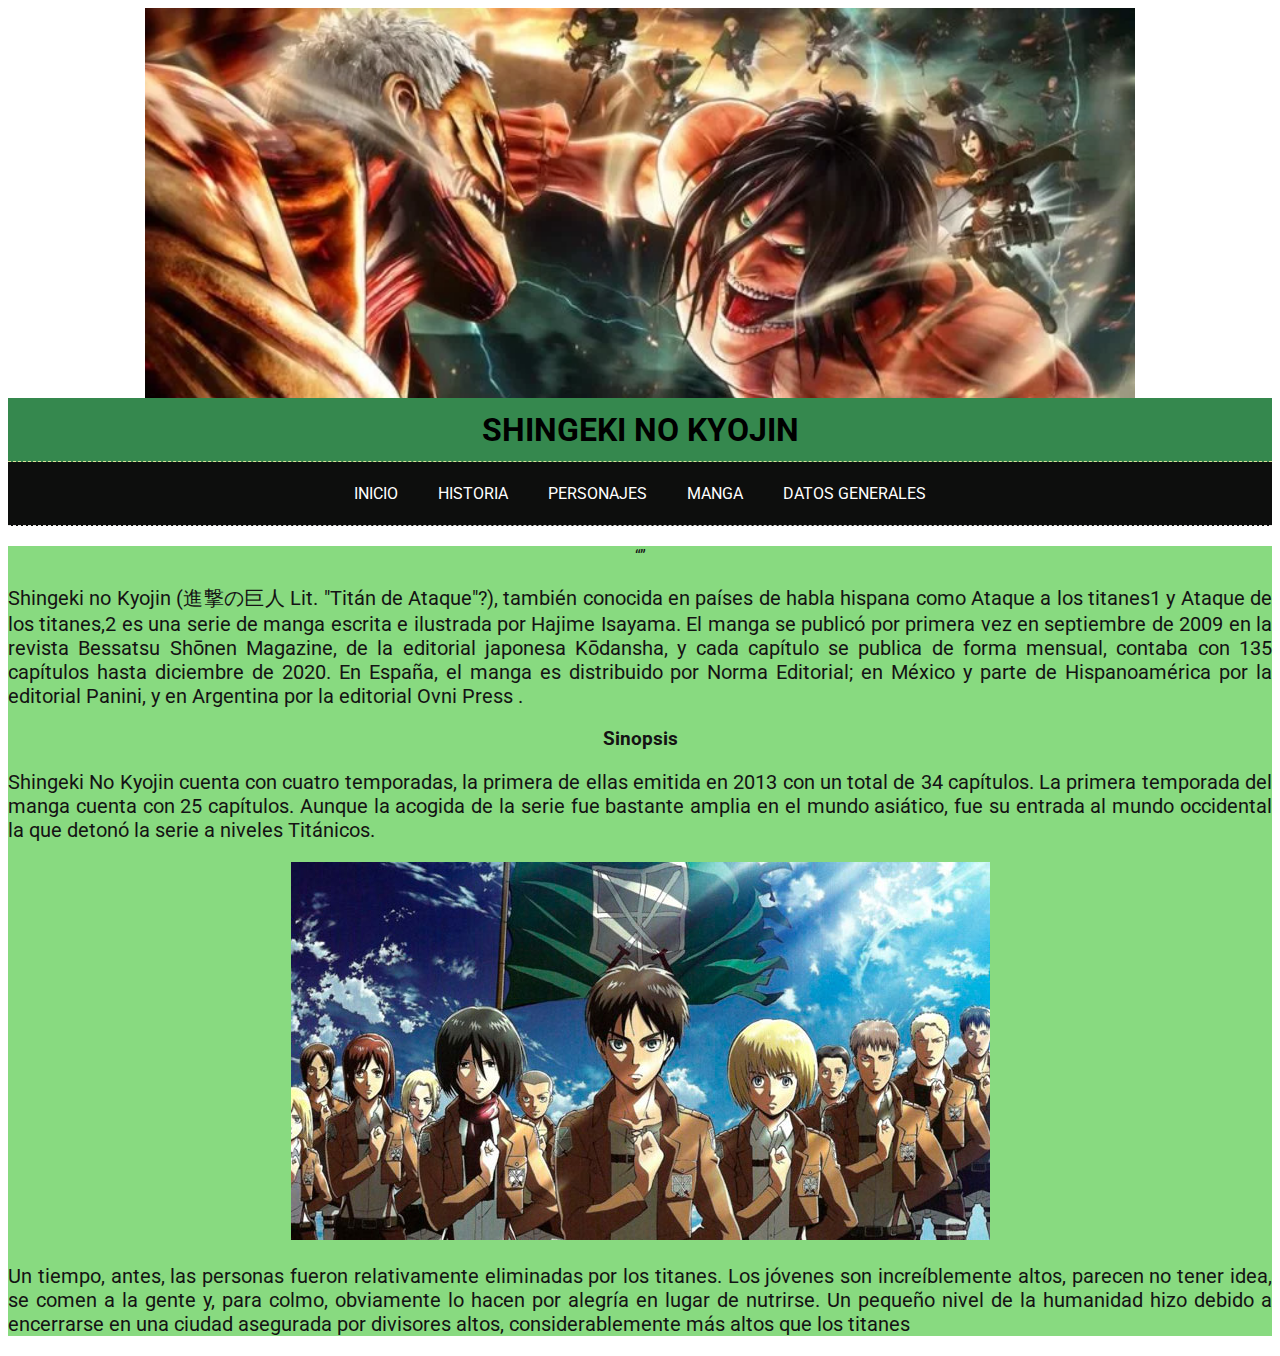
<file: index.html>
<!DOCTYPE html>
<html lang="en">
<head>
    <meta charset="UTF-8">
    <meta http-equiv="X-UA-Compatible" content="IE=edge">
    <meta name="viewport" content="width=device-width, initial-scale=1.0">
    <link rel="stylesheet" href="1.css">
    <title>pagina</title>
</head>
<body>
    <header class="header">

    </header>

    <nav class="navbar">
        
        <h1>SHINGEKI NO KYOJIN</h1><br>
    </nav>

        <header class="header2">
        </header>
        <nav class="navbar2">
            
            <a href="index.html">INICIO</a>
        <a href="historia.html">HISTORIA</a>
        <a href="personajes.html">PERSONAJES</a>
        <a href="Manga.html">MANGA</a>
        <a href="datos.html">DATOS GENERALES</a>
        
    </nav>

    <section class="content TRAMA">
        <h2 class="title"></h2>
        <q cite="https://es.wikipedia.org/wiki/Shingeki_no_Kyojin#:~:text=La%20trama%20gira%20en%20torno,unos%20seres%20humanoides%20llamados%20Titanes."></q>
        <p>Shingeki no Kyojin (進撃の巨人 Lit. "Titán de Ataque"?), también conocida en países de habla hispana como Ataque a los titanes1​ y Ataque de los titanes,2​ es una serie de manga escrita e ilustrada por Hajime Isayama. El manga se publicó por primera vez en septiembre de 2009 en la revista Bessatsu Shōnen Magazine, de la editorial japonesa Kōdansha, y cada capítulo se publica de forma mensual, contaba con 135 capítulos hasta diciembre de 2020. En España, el manga es distribuido por Norma Editorial; en México y parte de Hispanoamérica por la editorial Panini, y en Argentina por la editorial Ovni Press .</p>
      <h3> Sinopsis</h3>
      <p>Shingeki No Kyojin cuenta con cuatro temporadas, la primera de ellas emitida en 2013 con un total de 34 capítulos. La primera temporada del manga cuenta con 25 capítulos.
        Aunque la acogida de la serie fue bastante amplia en el mundo asiático, fue su entrada al mundo occidental la que detonó la serie a niveles Titánicos.</p>
       <img src="cora.png"></Img>
            <p>Un tiempo, antes, las personas fueron relativamente eliminadas por los titanes. Los jóvenes son increíblemente altos, parecen no tener idea, se comen a la gente y, para colmo, obviamente lo hacen por alegría en lugar de nutrirse. Un pequeño nivel de la humanidad hizo debido a encerrarse en una ciudad asegurada por divisores altos, considerablemente más altos que los titanes
</body>
</html>
</file>
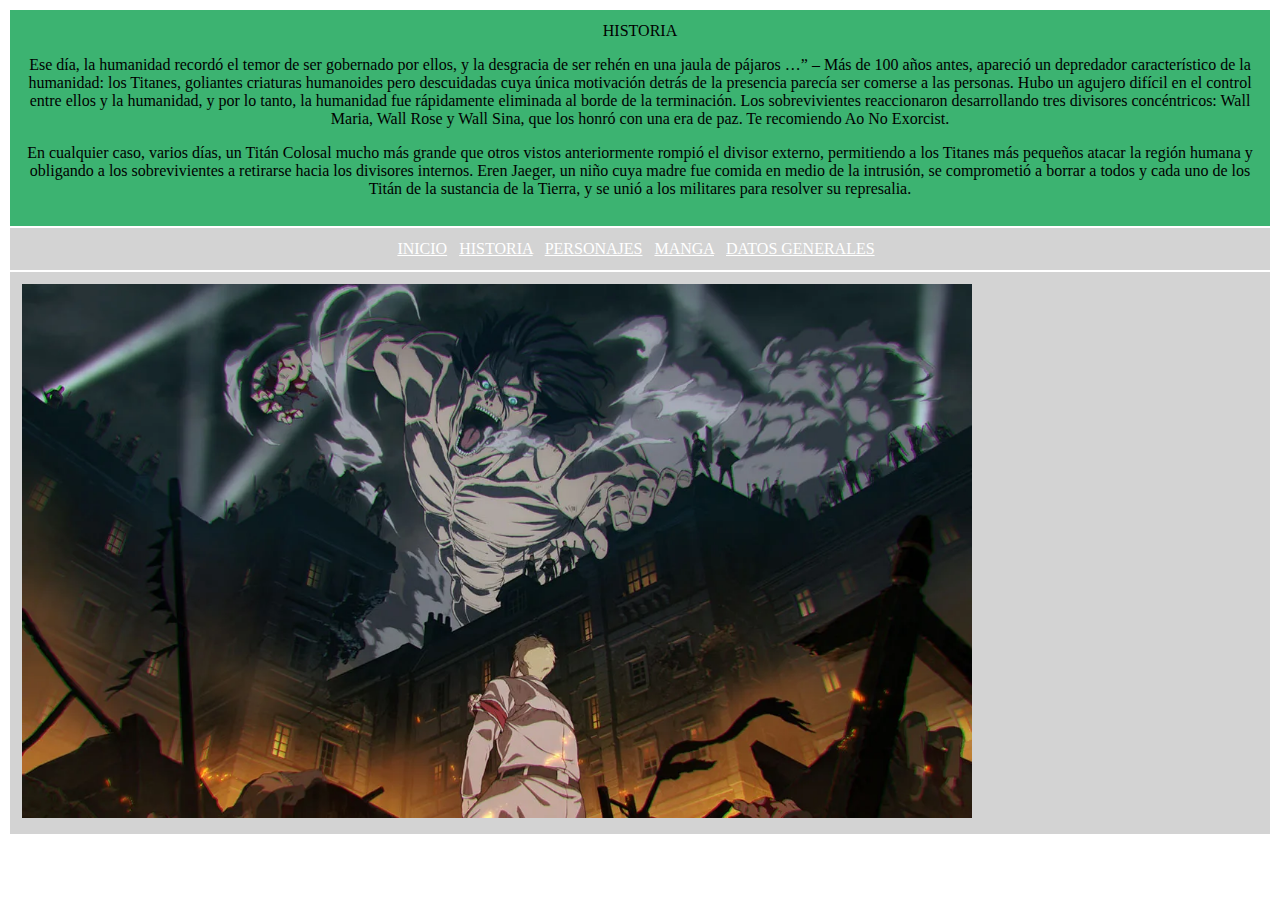
<file: historia.html>
<!DOCTYPE html>
<html lang="es">
<head>
    <meta charset="UTF-8">
    <meta http-equiv="X-UA-Compatible" content="IE=edge">
    <meta name="viewport" content="width=device-width, initial-scale=1.0">
    <title>HISTORIA</title>
   


<body>
   
    
</nav>

    <table align="center" border="1" bordercolor="white" bgcolor= "#D3D3D3" cellpadding="12px" cellspacing="0xp" width="100%">

        <tr bgcolor= "#3CB371" align="center">
          
    
            <td >HISTORIA
    
            <P>Ese día, la humanidad recordó el temor de ser gobernado por ellos, y la desgracia de ser rehén en una jaula de pájaros …” – Más de 100 años antes, apareció un depredador característico de la humanidad: los Titanes, goliantes criaturas humanoides pero descuidadas cuya única motivación detrás de la presencia parecía ser comerse a las personas. Hubo un agujero difícil en el control entre ellos y la humanidad, y por lo tanto, la humanidad fue rápidamente eliminada al borde de la terminación. Los sobrevivientes reaccionaron desarrollando tres divisores concéntricos: Wall Maria, Wall Rose y Wall Sina, que los honró con una era de paz. Te recomiendo Ao No Exorcist.</P>
          <P>En cualquier caso, varios días, un Titán Colosal mucho más grande que otros vistos anteriormente rompió el divisor externo, permitiendo a los Titanes más pequeños atacar la región humana y obligando a los sobrevivientes a retirarse hacia los divisores internos. Eren Jaeger, un niño cuya madre fue comida en medio de la intrusión, se comprometió a borrar a todos y cada uno de los Titán de la sustancia de la Tierra, y se unió a los militares para resolver su represalia.</P>
             </td>

        </tr>
        <tr>
            <td> <header class="header2" >
            </header>


    
            <nav class="navbar2" align="center" >
    
                
                <a href="index.html" style= "color: white">INICIO</a> &nbsp
            <a href="historia.html" style= "color: white" >HISTORIA</a>  &nbsp 
            
            <a href="personajes.html" style= "color: white" >PERSONAJES</a> &nbsp 
            <a href="Manga.html" style= "color: white">MANGA</a>  &nbsp 
            <a href="datos.html" style= "color: white">DATOS GENERALES</a>  &nbsp 
            
        </nav>
        </td>
        </tr>
        <tr>
            <td><img src="hist.png" width="950px"> </td> 
        </tr>

        </table>
</body>
</html>
</file>
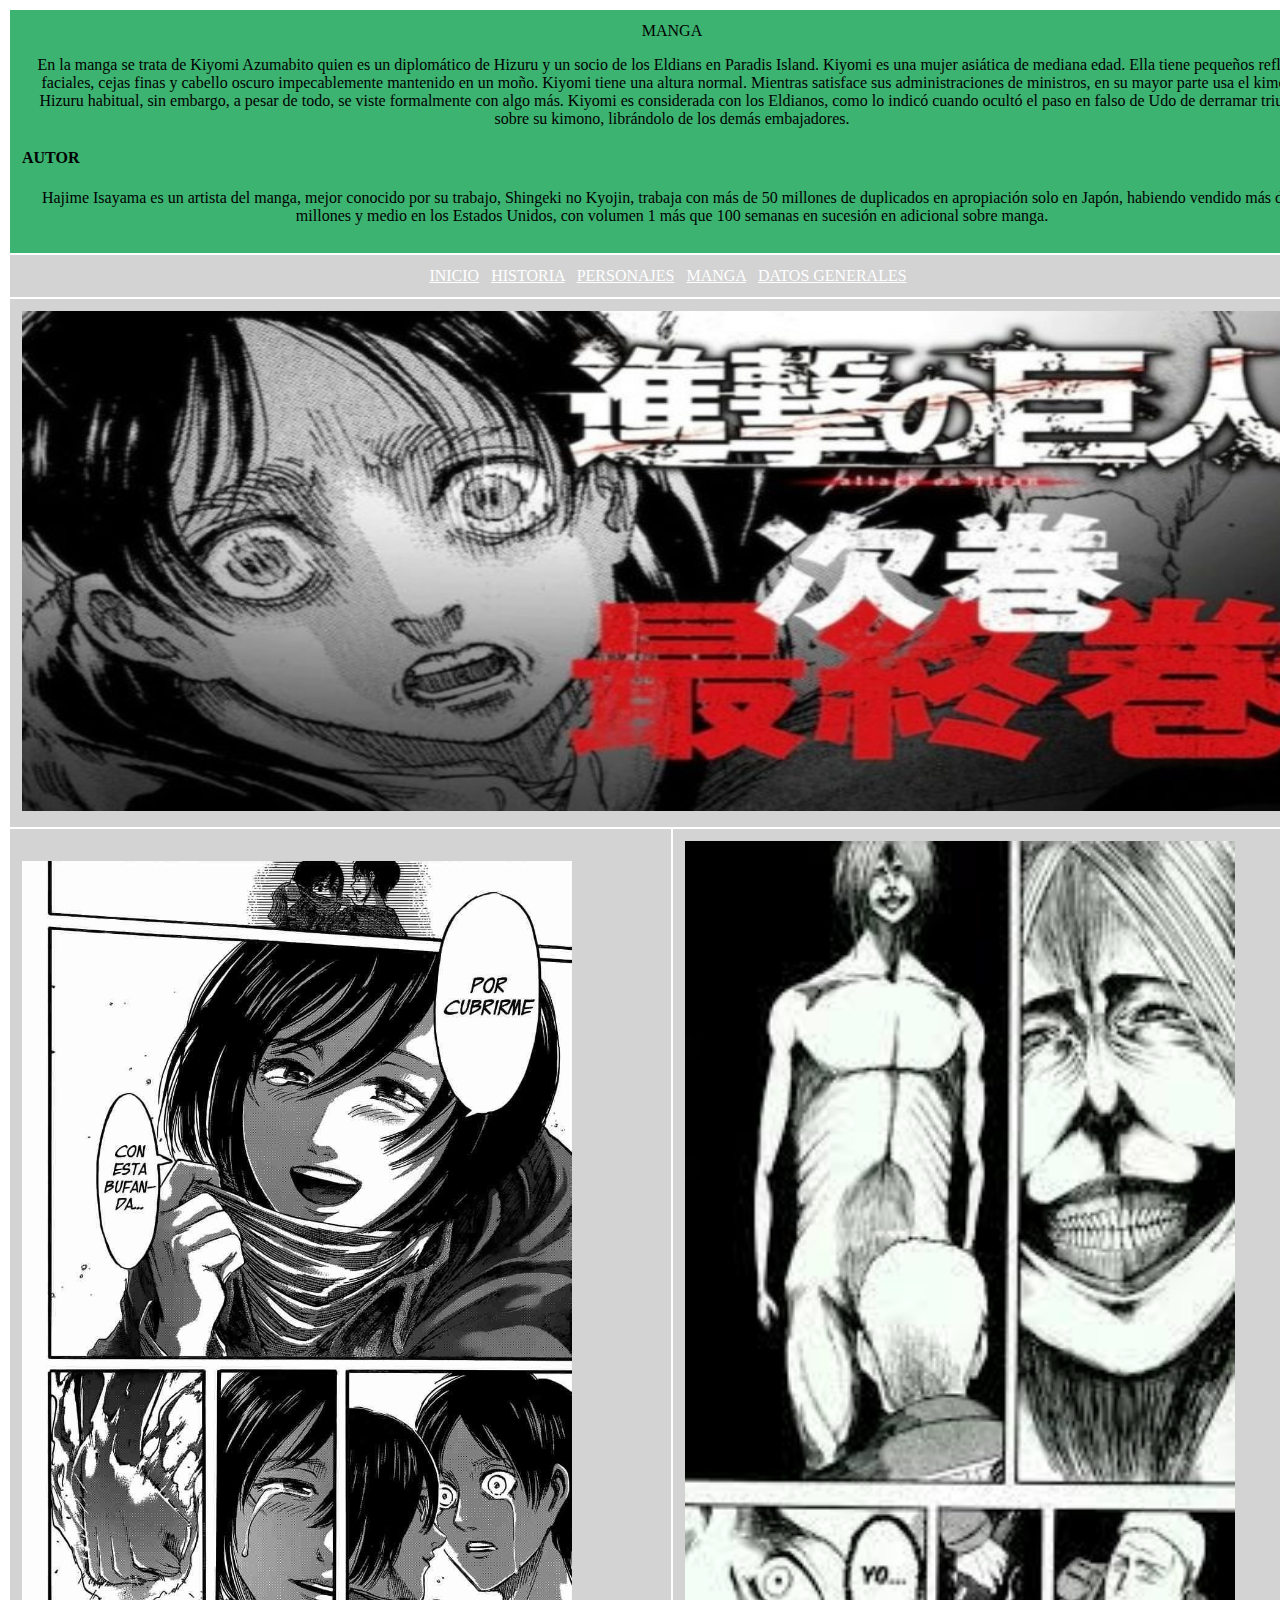
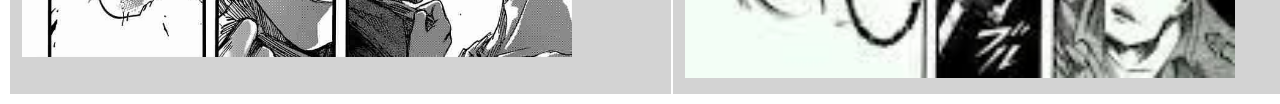
<file: Manga.html>
<!DOCTYPE html>
<html lang="es">
<head>
    <meta charset="UTF-8">
    <meta http-equiv="X-UA-Compatible" content="IE=edge">
    <meta name="viewport" content="width=device-width, initial-scale=1.0">
    <title>MANGA</title>
   


<body>
   
    
</nav>

    <table align="center" border="1" bordercolor="white" bgcolor= "#D3D3D3" cellpadding="12px" cellspacing="0xp" width="100%">

        <tr bgcolor= "#3CB371" align="center">
          
    
            <td  colspan="2">MANGA
                    <P>En la manga se trata de Kiyomi Azumabito quien es un diplomático de Hizuru y un socio de los Eldians en Paradis Island. Kiyomi es una mujer asiática de mediana edad. Ella tiene pequeños reflejos faciales, cejas finas y cabello oscuro impecablemente mantenido en un moño.

                    Kiyomi tiene una altura normal. Mientras satisface sus administraciones de ministros, en su mayor parte usa el kimono Hizuru habitual, sin embargo, a pesar de todo, se viste formalmente con algo más. Kiyomi es considerada con los Eldianos, como lo indicó cuando ocultó el paso en falso de Udo de derramar triunfo sobre su kimono, librándolo de los demás embajadores.</P>
                                <h4 align="left">AUTOR</h4>
                <P>Hajime Isayama es un artista del manga, mejor conocido por su trabajo, Shingeki no Kyojin, trabaja con más de 50 millones de duplicados en apropiación solo en Japón, habiendo vendido más de 2 millones y medio en los Estados Unidos, con volumen 1 más que 100 semanas en sucesión en adicional sobre manga.</P>
            </td>
        </tr>
       

            <td colspan="2"> <header class="header2" >
            </header>


    
            <nav class="navbar2" align="center" >
    
                
                <a href="index.html" style= "color: white">INICIO</a> &nbsp
            <a href="historia.html" style= "color: white" >HISTORIA</a>  &nbsp 
            
            <a href="personajes.html" style= "color: white" >PERSONAJES</a> &nbsp 
            <a href="Manga.html" style= "color: white">MANGA</a>  &nbsp 
            <a href="datos.html" style= "color: white">DATOS GENERALES</a>  &nbsp
            
        </nav>
        </td>
        </tr>
       
        <tr>
            <td colspan="2"><img src="manga.png" width="1300px" height="500"> </td> 
        </tr>
        <tr>
            <td><img src="manga1.png" width="550px"></td>
            <td><img src="manga2.png" width="550px"></td>
        </tr>


        </table>
</body>
</html>
</file>
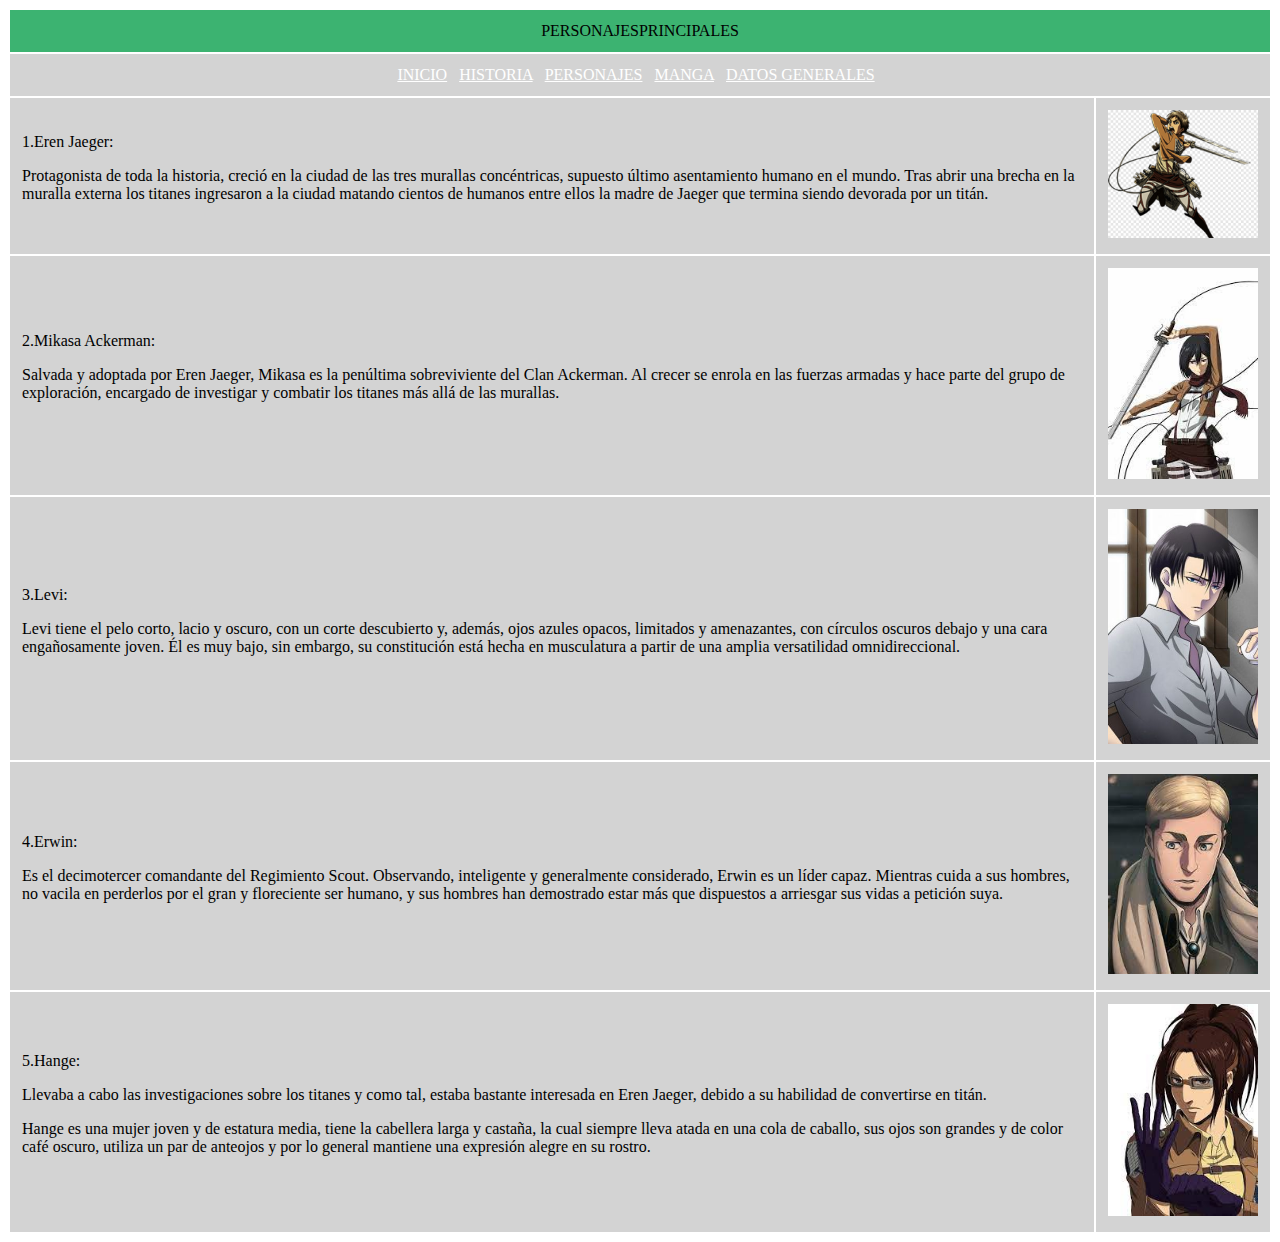
<file: personajes.html>
<!DOCTYPE html>
<html lang="es">
<head>
    <meta charset="UTF-8">
    <meta http-equiv="X-UA-Compatible" content="IE=edge">
    <meta name="viewport" content="width=device-width, initial-scale=1.0">
    <title>HISTORIA</title>
   


<body>
   
    
</nav>

    <table align="center" border="1" bordercolor="white" bgcolor= "#D3D3D3" cellpadding="12px" cellspacing="0xp" width="100%">

        <tr bgcolor= "#3CB371" align="center">
          
    
            <td colspan="2" >PERSONAJESPRINCIPALES</td>
        </tr>
        <tr >
            <td colspan="2"> <header class="header2" >
            </header>
            <nav class="navbar2" align="center"  >
    
                
                <a href="index.html" style= "color: white">INICIO</a> &nbsp
            <a href="historia.html" style= "color: white" >HISTORIA</a>  &nbsp 
            
            <a href="personajes.html" style= "color: white" >PERSONAJES</a> &nbsp 
            <a href="Manga.html" style= "color: white">MANGA</a>  &nbsp 
            <a href="datos.html" style= "color: white">DATOS GENERALES</a>  &nbsp
            
        </nav>
        </td>
        </tr>
        <tr>
            <td> 1.Eren Jaeger:
                <p>Protagonista de toda la historia, creció en la ciudad de las tres murallas concéntricas, supuesto último asentamiento humano en el mundo. Tras abrir una brecha en la muralla externa los titanes ingresaron a la ciudad matando cientos de humanos entre ellos la madre de Jaeger que termina siendo devorada por un titán.</p></td>
            <td><img src="ere1.png" width="150px"> </td> 
        </tr>

        <tr>
            <td> 2.Mikasa Ackerman:
               <p> Salvada y adoptada por Eren Jaeger, Mikasa es la penúltima sobreviviente del Clan Ackerman. Al crecer se enrola en las fuerzas armadas y hace parte del grupo de exploración, encargado de investigar y combatir los titanes más allá de las murallas.</p></td>
            <td><img src="mikasa.png" width="150px"> </td>  
        </tr> 
        
        <tr>
            <td>3.Levi:
              <p>Levi tiene el pelo corto, lacio y oscuro, con un corte descubierto y, además, ojos azules opacos, limitados y amenazantes, con círculos oscuros debajo y una cara engañosamente joven. Él es muy bajo, sin embargo, su constitución está hecha en musculatura a partir de una amplia versatilidad omnidireccional.</p>
              
         <td><img src=levi.png width="150px">   </td> 

        </tr>
        <tr>
            <td>4.Erwin:
              <p>  Es el decimotercer comandante del Regimiento Scout. Observando, inteligente y generalmente considerado, Erwin es un líder capaz. Mientras cuida a sus hombres, no vacila en perderlos por el gran y floreciente ser humano, y sus hombres han demostrado estar más que dispuestos a arriesgar sus vidas a petición suya.</p>
                <td><img src=erwin.png width="150px"> </td>
            </td>
        </tr>
        <tr>
            <td>5.Hange:
              <p> Llevaba a cabo las investigaciones sobre los titanes y como tal, estaba bastante interesada en Eren Jaeger, debido a su habilidad de convertirse en titán.</p>
              <p>Hange es una mujer joven y de estatura media, tiene la cabellera larga y castaña, la cual siempre lleva atada en una cola de caballo, sus ojos son grandes y de color café oscuro, utiliza un par de anteojos y por lo general mantiene una expresión alegre en su rostro.</p>
            </td>
            <td><img src=hange.png width="150px"></td>
        </tr>
    </table>
</body>


        </table>
</body>
</html>
</file>
<file: 1.css>
@import url('https://fonts.googleapis.com/css2?family=Roboto&display=swap');

body {
    text-align: center;
    font-family: 'Roboto', sans-serif;
}


.header {
    height: 390px;
    background: url(log.png) no-repeat center top;
    background-size: 990px
}



.navbar {
    display: flex;
    align-items: center;
    justify-content: center;
}


.navbar {
    height: 63px;
    background: #35884e;
    border-bottom: 1px dashed #d6e199;
}


.navbar2 {

    display: flex;
    align-items: center;
    justify-content: center;
}
.navbar2 {
    height: 63px;
    background: #0d0e0d;
    border-bottom: 1px dashed #e7e7e4;
}

.navbar2 a {
    padding: 0 20px;
    color: #fff;
    text-decoration: none;
    text-transform: uppercase;
    font: 20px;
}



.TRAMA {
    text-align: center;
    background: #88da80;
    color: rgb(20, 19, 19);
}
.content p {
    text-align: justify;
    font-size: 20px;
    line-height: 5opx ;
}

}
.content img {
    width: 300px;
    height: 200px;
    float: left;
    margin-right: 20;
    margin-top: 15px;
}
</file>
